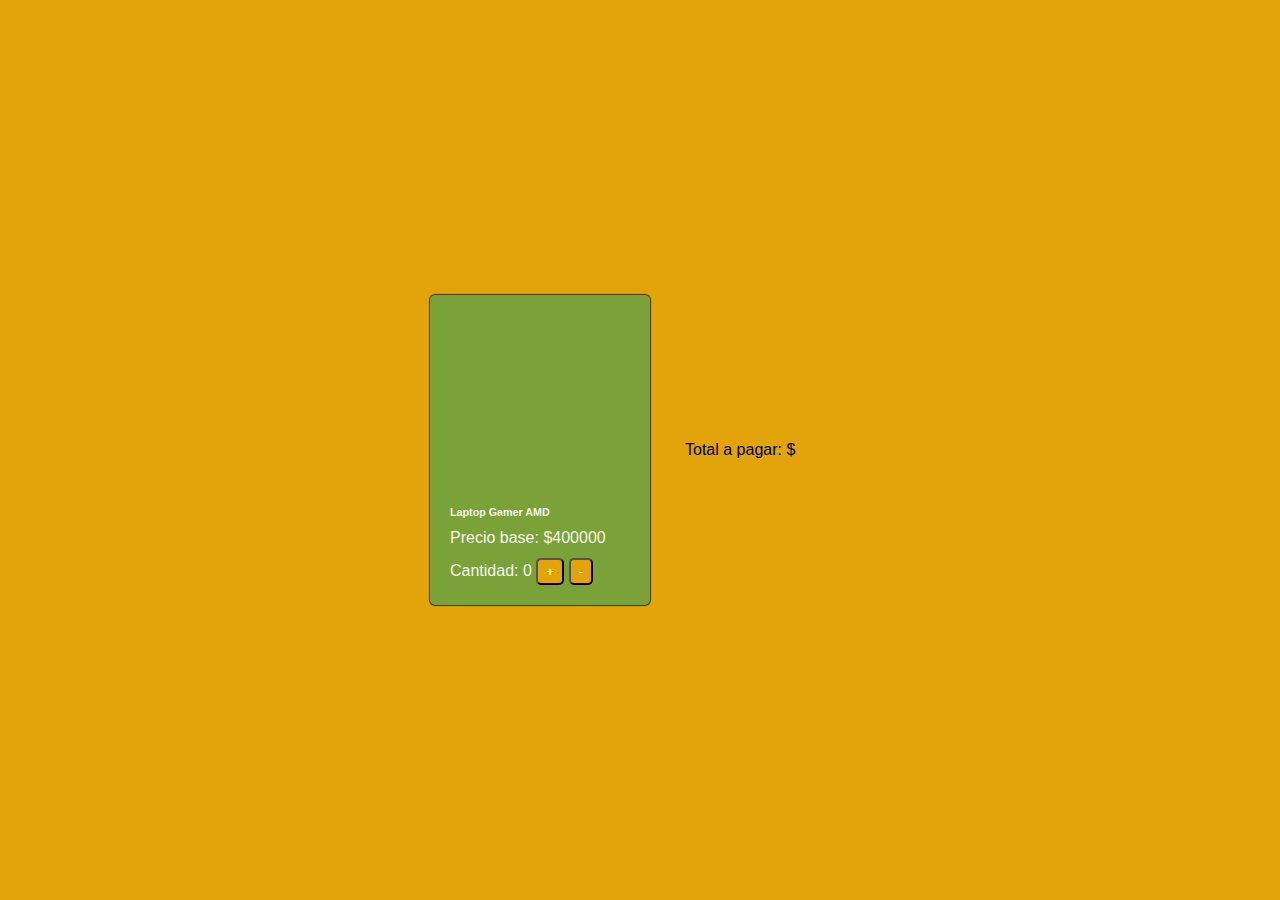
<file: index.html>
<!DOCTYPE html>
<html lang="en">

<head>
    <meta charset="UTF-8">
    <meta http-equiv="X-UA-Compatible" content="IE=edge">
    <meta name="viewport" content="width=device-width, initial-scale=1.0">
    <title>Desafío 1 - JavaScript</title>
    <link rel="stylesheet" href="./assets/css/estilos.css">
</head>

<body>

    <section>
        <div class="card">
            <div class="img-card"></div>
              <h6>Laptop Gamer AMD</h6>
              <p>Precio base: $<span class="precio-inicial"></span> </p>
        
              <p>Cantidad:
                <span class="cantidad">0</span>
                <button class="btnmas"   onclick="sumar()" >+</button>
                <button class="btnmenos" onclick="restar()">-</button>
              </p>
            </div>

        </div>
    </section>

    <div class="total-section">
        <p>Total a pagar: $<span class="valor-total"></span> </p>
    </div>

    
    
    <script src="./assets/js/index.js"> </script>
</body>
</html>
</file>
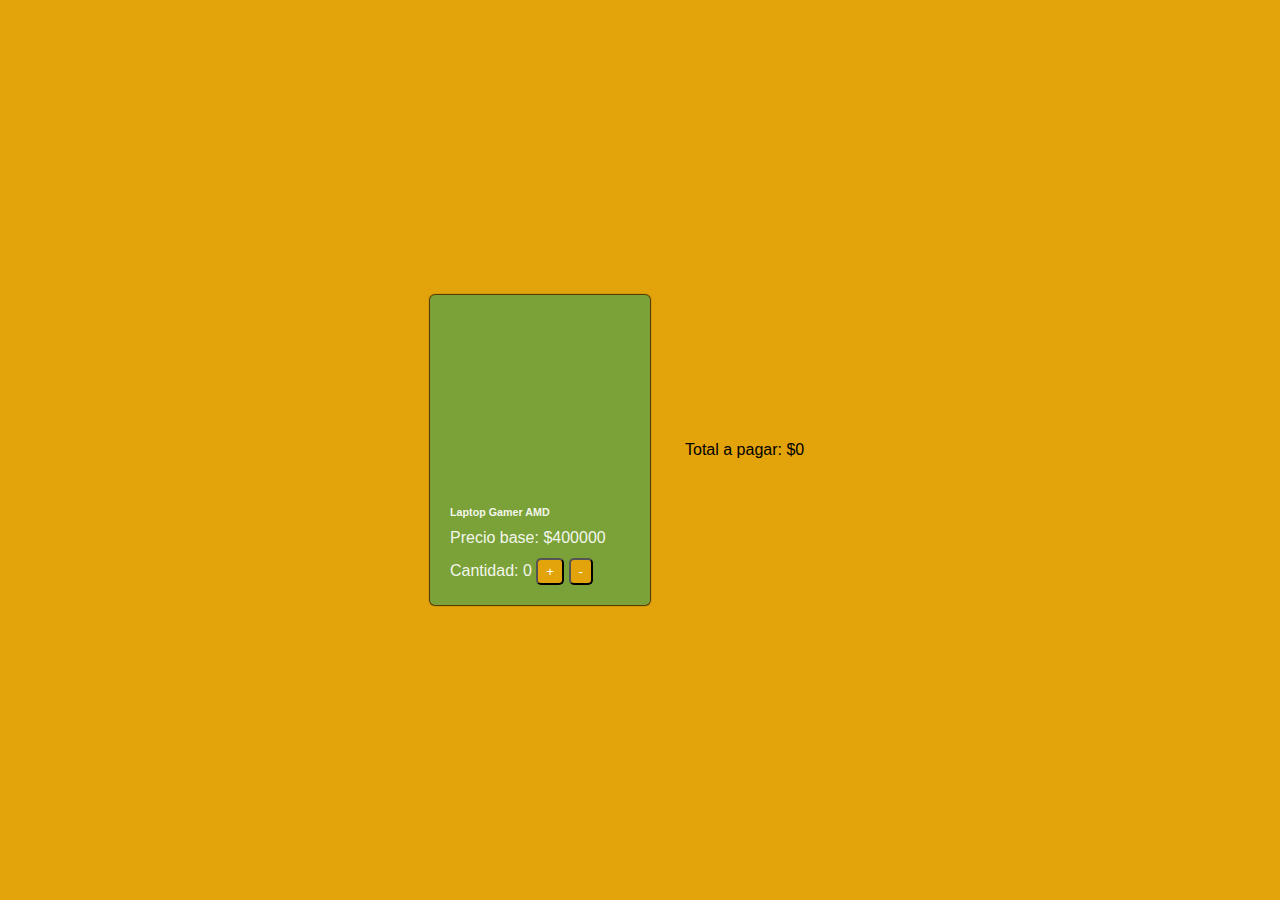
<file: base.html>
<!DOCTYPE html>
<html lang="en">

<head>
    <meta charset="UTF-8">
    <meta http-equiv="X-UA-Compatible" content="IE=edge">
    <meta name="viewport" content="width=device-width, initial-scale=1.0">
    <title>Desafío 1 - JavaScript</title>
    <link rel="stylesheet" href="./assets/css/estilos.css">
</head>

<body>

    <section>
        <div class="card">
            <div class="img-card"></div>
              <h6>Laptop Gamer AMD</h6>
              <p>Precio base: $<span class="precio-inicial"></span> </p>
        
              <p>Cantidad:
                <span class="cantidad">0</span>
                <button class="btnmas" >+</button>
                <button class="btnmenos">-</button>
              </p>
            </div>

        </div>
    </section>

    <div class="total-section">
        <p>Total a pagar: $<span class="valor-total">0</span> </p>
    </div>

    
    <script src="./assets/js/index.js">
      

    </script>
</body>
</html>
</file>
<file: assets/css/estilos.css>
* {
    margin: 0
}

body {
    width: 100vw;
    height: 100vh;
    display: flex;
    justify-content: center;
    align-items: center;
    font-family: sans-serif;
    background-color: #e2a30b;
}

.card {
    color: rgba(255, 255, 255, 0.931);
    width: 180px;
    height: 270px;
    border-radius: 5px;
    box-shadow: 0px 0px 1px 1px rgba(0, 0, 0, 0.692);
    background: #7ba238;
    padding: 20px;
    display: flex;
    flex-direction: column;
    justify-content: space-between;
}

.card .img-card {
    height: 180px;
    max-width: 230px;
    background-image: url(https://media.solotodo.com/media/products/1925869_picture_1718376273.jpg);
    background-size: cover;
    background-repeat: no-repeat;
    background-position: center ;
}

.card input {
    width: 80%;
    border-radius: 5px;
    border: none;
    padding: 3px 10px
}



.card button {
    background: #e2a30b;
    color: white;
    border-radius: 5px;
    padding: 4px 8px;
}

.total-section {
    width: 200px;
    padding: 35px;
    box-sizing: border-box;
}

.total-section .color {
    display: flex;
}

.total-section .color div{
    margin-left: 10px;
    width: 20px;
    height: 20px;
    background-color: black;
    border-radius: 50%;
    border: solid 1px;
}
</file>
